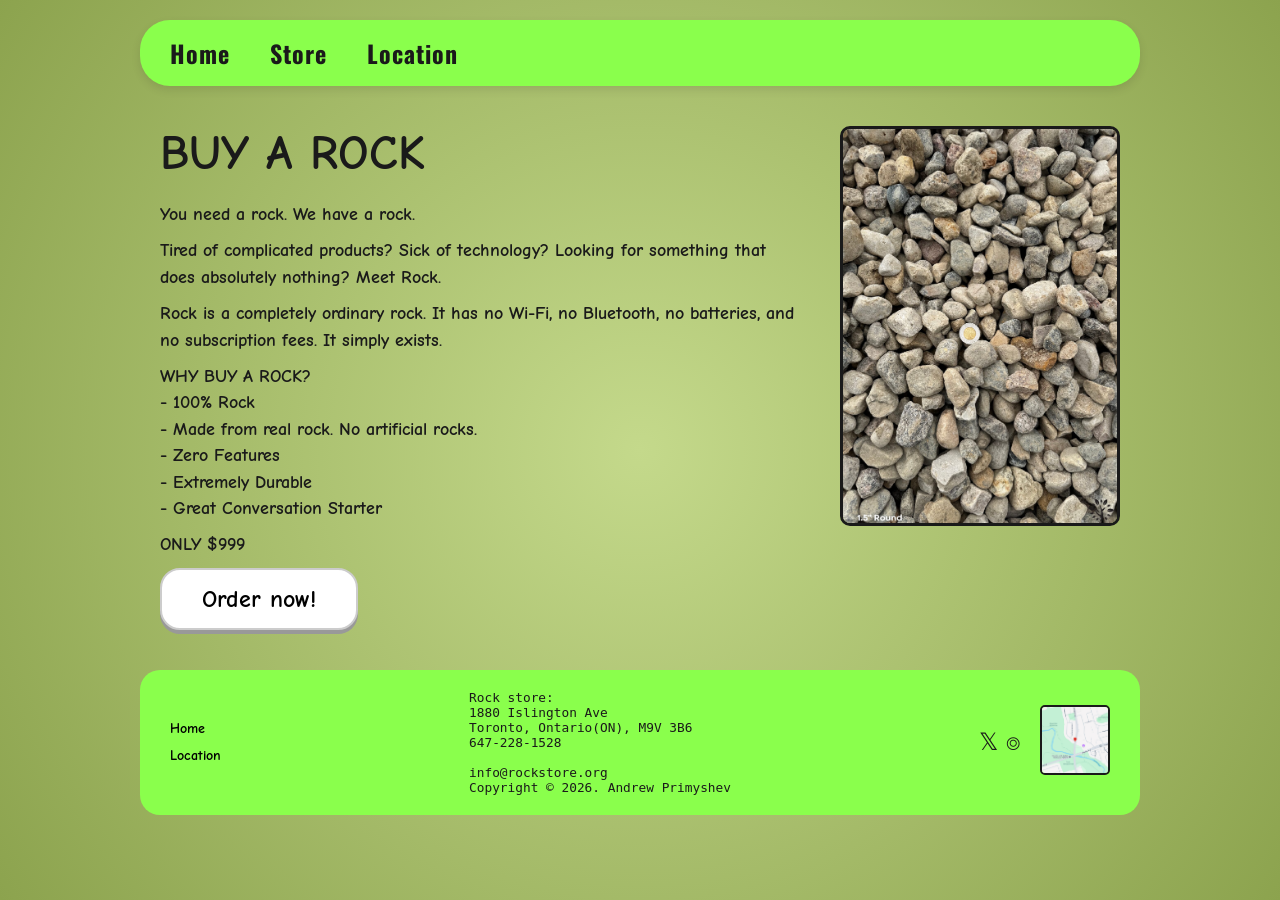
<file: index.html>
<!DOCTYPE html>
<html lang="en">
<head>
    <meta charset="UTF-8">
    <title>BUY A ROCK</title>
    <link rel="stylesheet" href="style.css">
    <style>
        .hero-text h1 { font-size: 3rem; margin-bottom: 20px; }
        .hero-text p { font-size: 1.1rem; line-height: 1.5; margin-bottom: 10px; font-weight: bold;}
        
        /* Styling for my image */
        .rock-img { 
            width: 400px; 
            height: 400px; 
            border-radius: 10px; 
            border: 3px solid #1a1a1a;
            object-fit: cover; /* Keeps my image from stretching */
        }

        /* Game Styles */
        .game-area { margin-top: 20px; text-align: center; display: none; }
        .game-area.active { display: block; }
        .water { width: 100%; height: 100px; background: #6ab0e3; border-radius: 50%; margin-top: 20px; position: relative; overflow: hidden; }
        .skipping-rock { width: 20px; height: 20px; background: #888; border-radius: 50%; position: absolute; bottom: 0; left: 0; transition: all 0.5s linear; }

        /* Style for the clickable map image in the footer */
        .footer-map-img {
            width: 70px;
            height: 70px;
            border-radius: 5px;
            object-fit: cover;
            border: 2px solid #1a1a1a;
            transition: transform 0.2s;
        }
        .footer-map-img:hover {
            transform: scale(1.1); /* Little pop effect when hovering */
        }
    </style>
</head>
<body>
    <div class="container">
        <nav>
            <a href="index.html">Home</a>
            <a href="store.html">Store</a>
            <a href="location.html">Location</a>
        </nav>

        <main class="main-content">
            <div class="hero-text">
                <h1>BUY A ROCK</h1>
                <p>You need a rock. We have a rock.</p>
                <p>Tired of complicated products? Sick of technology? Looking for something that does absolutely nothing? Meet Rock.</p>
                <p>Rock is a completely ordinary rock. It has no Wi-Fi, no Bluetooth, no batteries, and no subscription fees. It simply exists.</p>
                <p><strong>WHY BUY A ROCK?</strong><br>
                - 100% Rock<br>
                - Made from real rock. No artificial rocks.<br>
                - Zero Features<br>
                - Extremely Durable<br>
                - Great Conversation Starter</p>
                <p><strong>ONLY $999</strong></p>
                
                <button class="btn" id="orderBtn">Order now!</button>

                <!-- Secret Game -->
                <div class="game-area" id="gameArea">
                    <h3>Bored waiting for your rock? Skip this stone!</h3>
                    <button class="btn" style="padding: 5px 20px; font-size: 1rem;" onclick="skipStone()">Click to Skip!</button>
                    <div class="water" id="water">
                        <div class="skipping-rock" id="skipRock"></div>
                    </div>
                </div>
            </div>
            
            <img src="images/rocks.jpg" alt="A pile of rocks" class="rock-img">
            
        </main>

        <footer>
            <div class="footer-left">
                <a href="index.html" style="color: black; text-decoration: none;">Home</a>
                <a href="location.html" style="color: black; text-decoration: none;">Location</a>
            </div>
            <div class="footer-info">
                Rock store:<br>
                1880 Islington Ave<br>
                Toronto, Ontario(ON), M9V 3B6<br>
                647-228-1528<br><br>
                info@rockstore.org<br>
                Copyright © 2026. Andrew Primyshev
            </div>
            <div class="footer-right">
                <div class="social-icons">𝕏 ⌾</div>
                
                <a href="location.html">
                    <img src="images/map.jpg" 
                         alt="Map location" 
                         class="footer-map-img">
                </a>

            </div>
        </footer>
    </div>

    <script>
        let clickCount = 0;
        document.getElementById('orderBtn').addEventListener('click', function(e) {
            clickCount++;
            if (clickCount === 1) {
                document.getElementById('gameArea').classList.add('active');
                this.innerText = "Go to Store ->";
            } else {
                window.location.href = 'store.html';
            }
        });

        let skips = 0;
        function skipStone() {
            const rock = document.getElementById('skipRock');
            skips++;
            if (skips > 5) {
                skips = 0; 
                rock.style.left = '0px';
                rock.style.bottom = '0px';
            } else {
                rock.style.left = (skips * 15) + '%';
                rock.style.bottom = (Math.sin(skips) * 40 + 50) + 'px';
            }
        }
    </script>
</body>
</html>
</file>
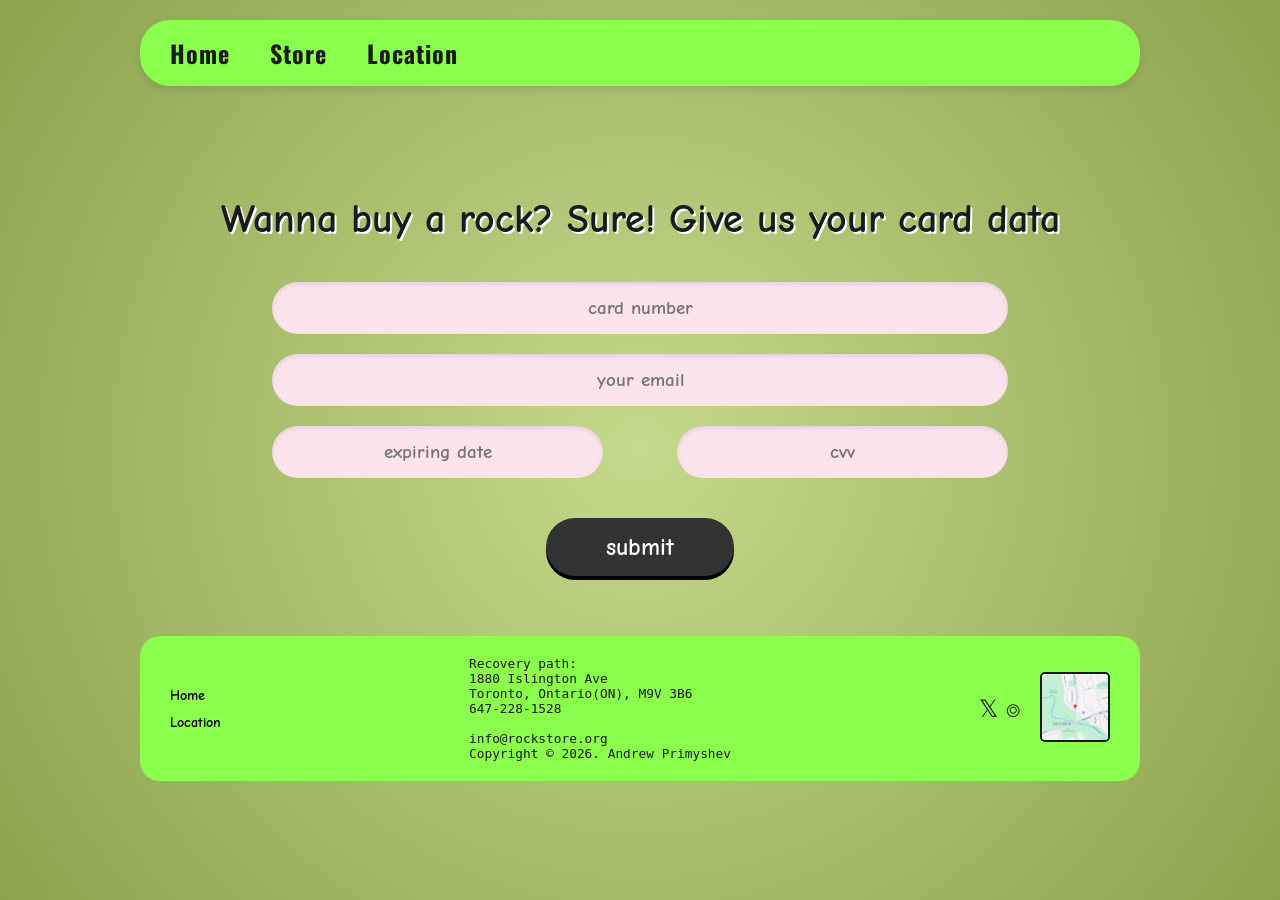
<file: card.html>
<!DOCTYPE html>
<html lang="en">
<head>
    <meta charset="UTF-8">
    <title>Buy a Rock</title>
    <link rel="stylesheet" href="style.css">
    <style>
        .checkout-form {
            display: flex;
            flex-direction: column;
            align-items: center;
            gap: 20px;
            padding: 40px;
            margin-top: 50px;
        }

        .checkout-form h2 {
            font-size: 2.5rem;
            text-align: center;
            text-shadow: 2px 2px 0px #fff;
            margin-bottom: 20px;
        }

        .input-box {
            width: 80%;
            padding: 15px;
            border-radius: 30px;
            border: none;
            background-color: #fce4ec; /* Light pinkish color */
            font-size: 1.2rem;
            text-align: center;
            font-family: 'Comic Neue', cursive;
            font-weight: bold;
            box-shadow: inset 0 2px 5px rgba(0,0,0,0.1);
        }

        .row {
            display: flex;
            gap: 20px;
            width: 80%;
            justify-content: space-between;
        }

        .row .input-box {
            width: 45%;
        }

        .submit-btn {
            background-color: #333;
            color: white;
            padding: 15px 60px;
            border-radius: 30px;
            border: none;
            font-size: 1.5rem;
            font-family: 'Comic Neue', cursive;
            font-weight: bold;
            cursor: pointer;
            margin-top: 20px;
            box-shadow: 0 4px 0 #000;
        }

        .submit-btn:active {
            transform: translateY(4px);
            box-shadow: none;
        }

        #loadingText {
            display: none;
            font-size: 1.5rem;
            font-weight: bold;
            text-align: center;
            margin-top: 20px;
            color: darkred;
        }

        /* Style for the clickable map image in the footer */
        .footer-map-img {
            width: 70px;
            height: 70px;
            border-radius: 5px;
            object-fit: cover;
            border: 2px solid #1a1a1a;
            transition: transform 0.2s;
        }
        .footer-map-img:hover {
            transform: scale(1.1);
        }
    </style>
</head>
<body>
    <div class="container">
        <nav>
            <a href="index.html">Home</a>
            <a href="store.html">Store</a>
            <a href="location.html">Location</a>
        </nav>

        <main>
            <form class="checkout-form" onsubmit="processPayment(event)">
                <h2>Wanna buy a rock? Sure! Give us your card data</h2>
                
                <input type="text" class="input-box" placeholder="card number" required>
                <input type="email" class="input-box" placeholder="your email" required>
                
                <div class="row">
                    <input type="text" class="input-box" placeholder="expiring date" required>
                    <input type="text" class="input-box" placeholder="cvv" required>
                </div>

                <button type="submit" class="submit-btn">submit</button>
                <div id="loadingText">Processing payment for rock... please wait.</div>
            </form>
        </main>

        <footer>
            <div class="footer-left">
                <a href="index.html" style="color: black; text-decoration: none;">Home</a>
                <a href="location.html" style="color: black; text-decoration: none;">Location</a>
            </div>
            <div class="footer-info">
                Recovery path:<br>
                1880 Islington Ave<br>
                Toronto, Ontario(ON), M9V 3B6<br>
                647-228-1528<br><br>
                info@rockstore.org<br>
                Copyright © 2026. Andrew Primyshev
            </div>
            <div class="footer-right">
                <div class="social-icons">𝕏 ⌾</div>
                
                <!-- Clickable image -->
                <a href="location.html">
                    <img src="images/map.jpg" alt="Map location" class="footer-map-img">
                </a>

            </div>
        </footer>
    </div>

    <script>
        function processPayment(e) {
            e.preventDefault(); // Prevent actual form submission
            
            const btn = document.querySelector('.submit-btn');
            const loading = document.getElementById('loadingText');
            
            btn.style.display = 'none';
            loading.style.display = 'block';
            loading.innerText = "Finding a rock...";

            setTimeout(() => {
                loading.innerText = "Dusting off the rock...";
            }, 1500);

            setTimeout(() => {
                loading.innerText = "Taking your money...";
            }, 3000);

            setTimeout(() => {
                loading.innerText = "Error 404: Rock not found. (Just kidding, transaction successful!)";
                loading.style.color = "green";
            }, 4500);

            setTimeout(() => {
                window.location.href = 'index.html';
            }, 6500);
        }
    </script>
</body>
</html>
</file>
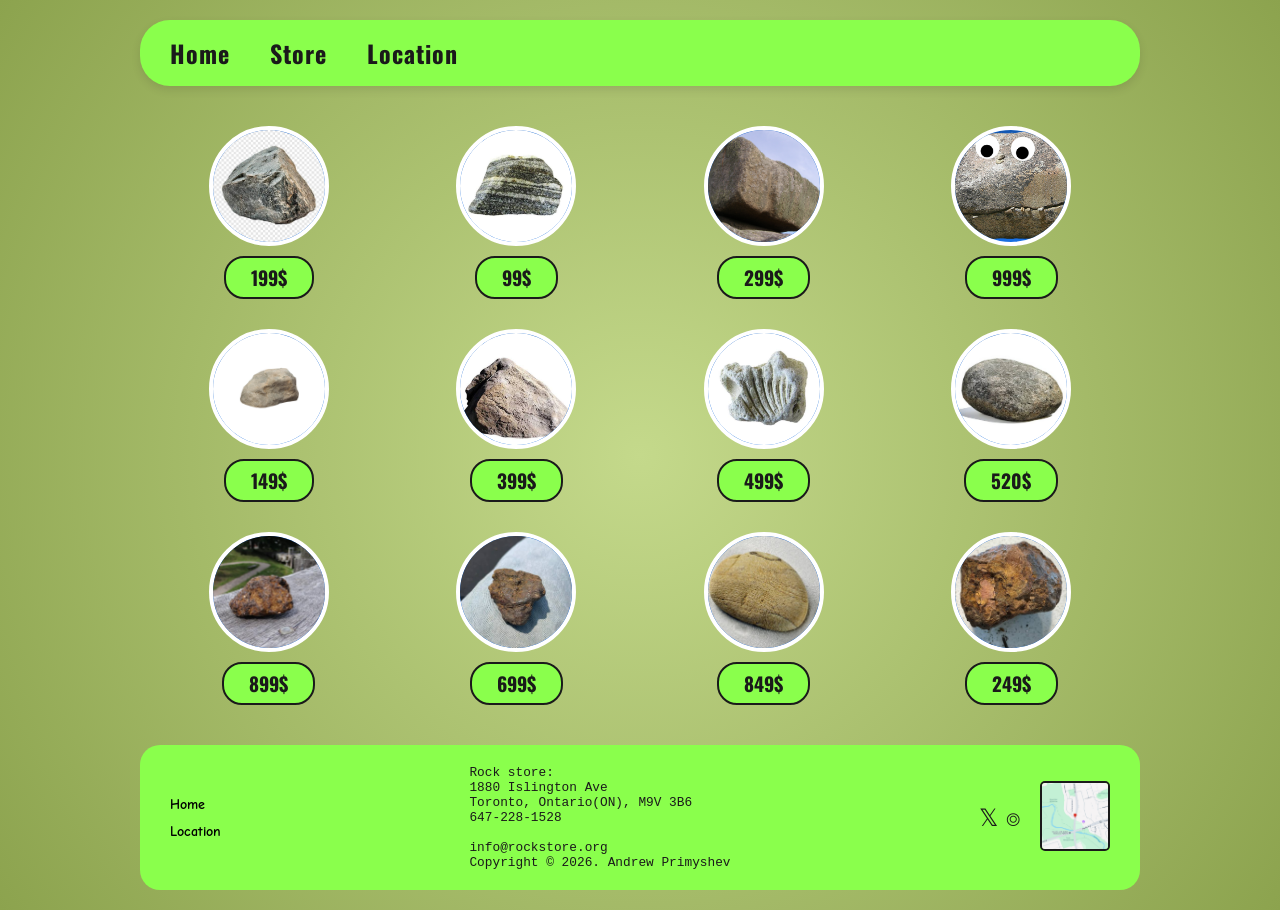
<file: store.html>
<!DOCTYPE html>
<html lang="en">
<head>
    <meta charset="UTF-8">
    <title>Rock Store</title>
    <link rel="stylesheet" href="style.css">
    <style>
        .grid-container {
            display: grid;
            grid-template-columns: repeat(4, 1fr);
            gap: 30px;
            padding: 20px;
        }
        
        .rock-item {
            display: flex;
            flex-direction: column;
            align-items: center;
            transition: transform 0.2s;
            cursor: pointer;
        }

        .rock-item:hover {
            transform: translateY(-10px) scale(1.05);
        }

        .rock-circle {
            width: 120px;
            height: 120px;
            background-color: #1a73e8; 
            border-radius: 50%;
            display: flex;
            justify-content: center;
            align-items: center;
            border: 4px solid #fff;
            margin-bottom: 10px;
            overflow: hidden; 
            box-shadow: inset 0 5px 10px rgba(0,0,0,0.3);
        }

        /* Styling for my store rock images */
        .rock-circle img {
            width: 100%;
            height: 100%;
            object-fit: cover; /* Fills the blue circle perfectly */
        }

        .price-tag {
            background-color: #8aff4c;
            padding: 5px 25px;
            border-radius: 20px;
            font-weight: bold;
            font-size: 1.2rem;
            border: 2px solid #1a1a1a;
            font-family: 'Oswald', sans-serif;
        }

        /* Style for the clickable map image in the footer */
        .footer-map-img {
            width: 70px;
            height: 70px;
            border-radius: 5px;
            object-fit: cover;
            border: 2px solid #1a1a1a;
            transition: transform 0.2s;
        }
        .footer-map-img:hover {
            transform: scale(1.1);
        }
    </style>
</head>
<body>
    <div class="container">
        <nav>
            <a href="index.html">Home</a>
            <a href="store.html">Store</a>
            <a href="location.html">Location</a>
        </nav>

        <main>
            <div class="grid-container">
                
                <!-- ROCK 1 -->
                <div class="rock-item" onclick="buyRock()">
                    <div class="rock-circle">
                        <img src="images/rock1.jpeg" alt="Rock 1">
                    </div>
                    <div class="price-tag">199$</div>
                </div>

                <!-- ROCK 2 -->
                <div class="rock-item" onclick="buyRock()">
                    <div class="rock-circle">
                        <img src="images/rock2.jpeg" alt="Rock 2">
                    </div>
                    <div class="price-tag">99$</div>
                </div>

                <!-- ROCK 3 -->
                <div class="rock-item" onclick="buyRock()">
                    <div class="rock-circle">
                        <img src="images/rock3.jpg" alt="Rock 3">
                    </div>
                    <div class="price-tag">299$</div>
                </div>

                <!-- ROCK 4 -->
                <div class="rock-item" onclick="buyRock()">
                    <div class="rock-circle">
                        <img src="images/rock4.png" alt="Rock 4">
                    </div>
                    <div class="price-tag">999$</div>
                </div>

                <!-- ROCK 5 -->
                <div class="rock-item" onclick="buyRock()">
                    <div class="rock-circle">
                        <img src="images/rock5.jpg" alt="Rock 5">
                    </div>
                    <div class="price-tag">149$</div>
                </div>

                <!-- ROCK 6 -->
                <div class="rock-item" onclick="buyRock()">
                    <div class="rock-circle">
                        <img src="images/rock6.jpeg" alt="Rock 6">
                    </div>
                    <div class="price-tag">399$</div>
                </div>

                <!-- ROCK 7 -->
                <div class="rock-item" onclick="buyRock()">
                    <div class="rock-circle">
                        <img src="images/rock7.jpeg" alt="Rock 7">
                    </div>
                    <div class="price-tag">499$</div>
                </div>

                <!-- ROCK 8 -->
                <div class="rock-item" onclick="buyRock()">
                    <div class="rock-circle">
                        <img src="images/rock8.jpeg" alt="Rock 8">
                    </div>
                    <div class="price-tag">520$</div>
                </div>

                <!-- ROCK 9 -->
                <div class="rock-item" onclick="buyRock()">
                    <div class="rock-circle">
                        <img src="images/rock9.jpeg" alt="Rock 9">
                    </div>
                    <div class="price-tag">899$</div>
                </div>

                <!-- ROCK 10 -->
                <div class="rock-item" onclick="buyRock()">
                    <div class="rock-circle">
                        <img src="images/rock10.jpeg" alt="Rock 10">
                    </div>
                    <div class="price-tag">699$</div>
                </div>

                <!-- ROCK 11 -->
                <div class="rock-item" onclick="buyRock()">
                    <div class="rock-circle">
                        <img src="images/rock11.jpeg" alt="Rock 11">
                    </div>
                    <div class="price-tag">849$</div>
                </div>

                <!-- ROCK 12 -->
                <div class="rock-item" onclick="buyRock()">
                    <div class="rock-circle">
                        <img src="images/rock12.jpeg" alt="Rock 12">
                    </div>
                    <div class="price-tag">249$</div>
                </div>

            </div>
        </main>

        <footer>
            <div class="footer-left">
                <a href="index.html" style="color: black; text-decoration: none;">Home</a>
                <a href="location.html" style="color: black; text-decoration: none;">Location</a>
            </div>
            <div class="footer-info">
                Rock store:<br>
                1880 Islington Ave<br>
                Toronto, Ontario(ON), M9V 3B6<br>
                647-228-1528<br><br>
                info@rockstore.org<br>
                Copyright © 2026. Andrew Primyshev
            </div>
            <div class="footer-right">
                <div class="social-icons">𝕏 ⌾</div>
                
                <!-- UPDATED: Clickable image -->
                <a href="location.html">
                    <img src="images/map.jpg" alt="Map location" class="footer-map-img">
                </a>

            </div>
        </footer>
    </div>

    <script>
        function buyRock() {
            window.location.href = 'card.html';
        }
    </script>
</body>
</html>
</file>
<file: style.css>
/* style.css */
@import url('https://fonts.googleapis.com/css2?family=Comic+Neue:wght@400;700&family=Oswald:wght@500&display=swap');

* {
    box-sizing: border-box;
    margin: 0;
    padding: 0;
}

body {
    /* background */
    background: radial-gradient(circle at center, #c4d98b 0%, #8ca34e 100%);
    font-family: 'Comic Neue', cursive;
    color: #1a1a1a;
    min-height: 100vh;
    display: flex;
    flex-direction: column;
    align-items: center;
    padding: 20px;
}

.container {
    width: 100%;
    max-width: 1000px;
    display: flex;
    flex-direction: column;
    gap: 20px;
}

/* Navbar */
nav {
    background-color: #8aff4c;
    padding: 15px 30px;
    border-radius: 30px;
    display: flex;
    gap: 40px;
    box-shadow: 0 4px 10px rgba(0,0,0,0.1);
}

nav a {
    text-decoration: none;
    color: #1a1a1a;
    font-size: 1.5rem;
    font-weight: bold;
    font-family: 'Oswald', sans-serif;
    letter-spacing: 1px;
    transition: transform 0.2s;
}

nav a:hover {
    transform: scale(1.1) rotate(-2deg);
    color: #fff;
}

/* Main Content Area */
.main-content {
    display: flex;
    justify-content: space-between;
    padding: 20px;
    gap: 40px;
}

/* Footer */
footer {
    background-color: #8aff4c;
    padding: 20px 30px;
    border-radius: 20px;
    display: flex;
    justify-content: space-between;
    align-items: center;
    font-size: 0.9rem;
    margin-top: auto;
}

.footer-left {
    display: flex;
    flex-direction: column;
    gap: 10px;
    font-weight: bold;
}

.footer-info {
    font-family: monospace;
    font-size: 0.8rem;
}

.footer-right {
    display: flex;
    align-items: center;
    gap: 20px;
}

.social-icons {
    display: flex;
    gap: 10px;
    font-size: 1.5rem;
}

.mini-map {
    width: 60px;
    height: 60px;
    background-color: #eee;
    border: 1px solid #ccc;
    border-radius: 5px;
    background-image: url('https://maps.googleapis.com/maps/api/staticmap?center=43.781,-79.325&zoom=14&size=60x60&key=YOUR_KEY_HERE'); /* Placeholder */
}

/* Buttons */
.btn {
    background-color: #ffffff;
    border: 2px solid #ccc;
    border-radius: 20px;
    padding: 15px 40px;
    font-size: 1.5rem;
    font-family: 'Comic Neue', cursive;
    font-weight: bold;
    cursor: pointer;
    transition: all 0.2s;
    box-shadow: 0 4px 0 #999;
}

.btn:active {
    transform: translateY(4px);
    box-shadow: none;
}

.btn:hover {
    background-color: #f0f0f0;
}
</file>
